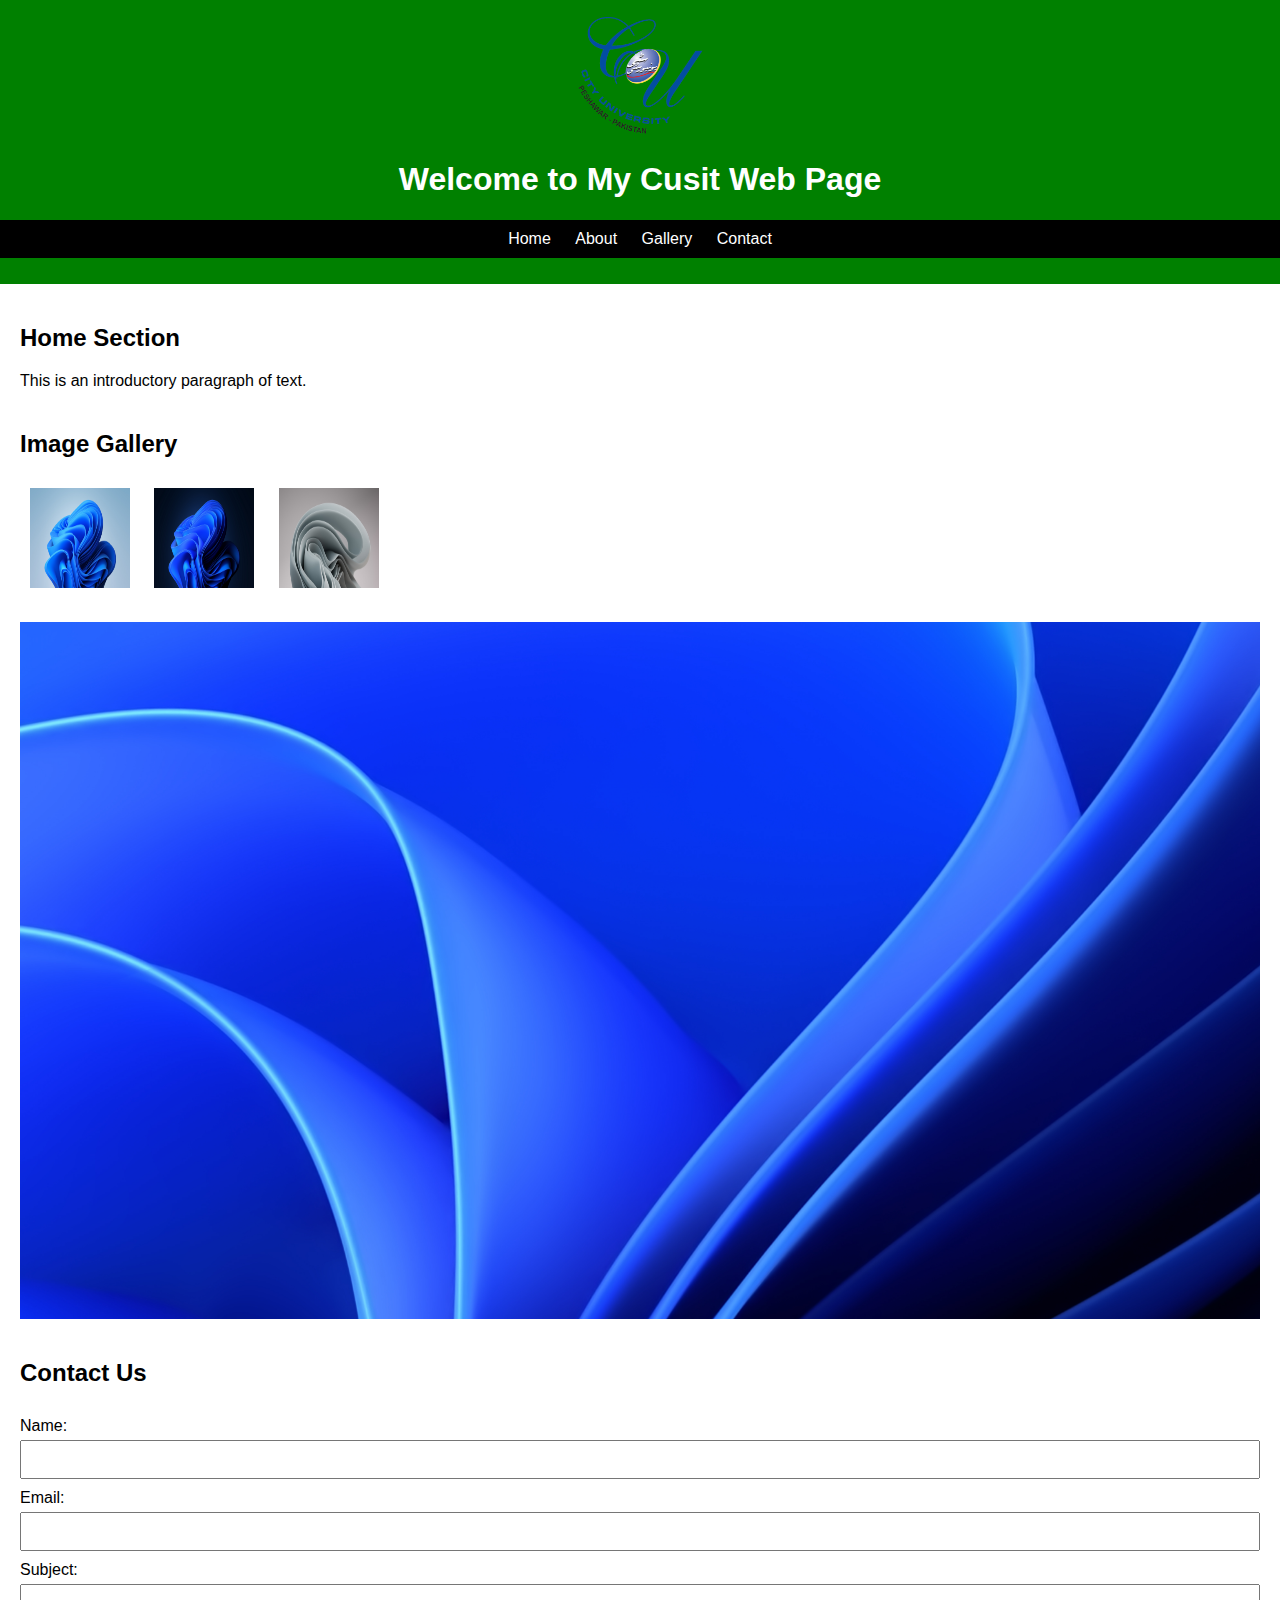
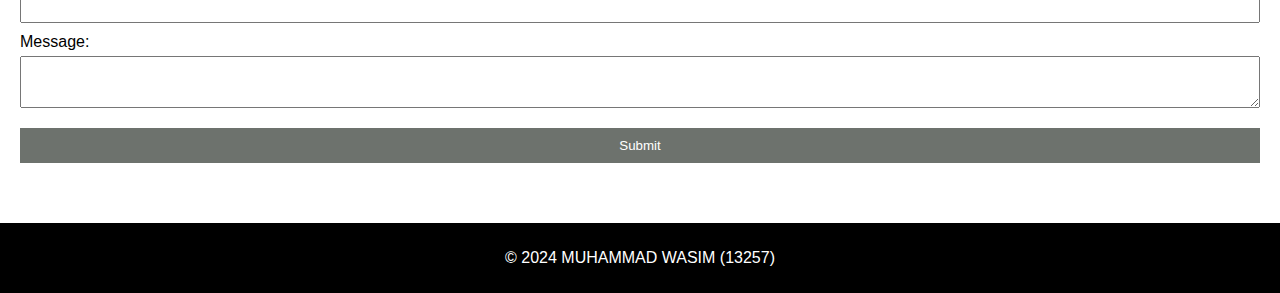
<file: index.html>
<!DOCTYPE html>
<html lang="en">
<head>
    <meta charset="UTF-8">
    <meta name="viewport" content="width=device-width, initial-scale=1.0">
    <title>MUHAMMAD WASIM (13257) Final term paper</title>
    <link rel="stylesheet" href="style.css">
</head>
<body>
    <!-- This is header -->
    <header>
        <img src="logo.png" alt="Logo" id="logo">
        <h1>Welcome to My Cusit Web Page</h1>
        <!-- This is nav -->
        <nav>
            <ul>
                <li><a href="#home">Home</a></li>
                <li><a href="#about">About</a></li>
                <li><a href="#gallery">Gallery</a></li>
                <li><a href="#contact">Contact</a></li>
            </ul>
        </nav>
    </header>
    <!-- This is main -->       
    <main>
        <!-- Home Section -->
        <section id="home">
            <h2>Home Section</h2>
            <p>This is an introductory paragraph of text.</p>
        </section>
        <!-- Gallery Section -->
        <section id="gallery">
            <h2>Image Gallery</h2>
            <div class="thumbnails">
                <img src="1.jpg" alt="Thumbnail 1" onclick="showImage('large1.png')">
                <img src="2.jpg" alt="Thumbnail 2" onclick="showImage('large2.png')">
                <img src="3.jpg" alt="Thumbnail 3" onclick="showImage('large3.png')">
            </div>
            <img id="largeImage" src="4.jpg" alt="Large Image">
        </section>
        <!-- About Section -->
        <section id="contact">
            <h2>Contact Us</h2>
            <form id="contactForm" onsubmit="return validateForm()">
                <label for="name">Name:</label>
                <input type="text" id="name" name="name" >
                <label for="email">Email:</label>
                <input type="email" id="email" name="email">
                <label for="subject">Subject:</label>
                <input type="text" id="subject" name="subject" >
                <label for="message">Message:</label>
                <textarea id="message" name="message"></textarea>
                <button type="submit">Submit</button>
            </form>
        </section>
    </main>
    <!-- This is footer -->
    <footer>
        <p>&copy; 2024 MUHAMMAD WASIM (13257)</p>
    </footer>
    <script src="script.js"></script>
</body>
</html>
</file>
<file: style.css>
body {
    font-family: Arial, sans-serif;
    margin: 0;
    padding: 0;
    box-sizing: border-box;
}

header {
    background-color: green;
    color: white;
    padding: 10px 0;
    text-align: center;
}

header img#logo {
    display: block;
    margin: 0 auto;
    padding: 0 10px;
    height: 130px;

}

nav ul {
    list-style: none;
    padding: 10px;
    background: #000;
}

nav ul li {
    display: inline;
    margin: 0 10px;
    
}

nav ul li a {
    color: white;
    text-decoration: none;
}

main {
    padding: 20px;
}

section {
    margin-bottom: 40px;
}

.thumbnails img {
    width: 100px;
    height: 100px;
    margin: 10px;
    cursor: pointer;
}

#largeImage {
    display: block;
    margin: 20px auto;
    max-width: 100%;
}

form {
    display: flex;
    flex-direction: column;
}

form label {
    margin-top: 10px;
}

form input, form textarea {
    padding: 10px;
    margin-top: 5px;
    width: 100%;
    box-sizing: border-box;
}

form button {
    margin-top: 20px;
    padding: 10px;
    background-color: rgb(109, 114, 109);
    color: white;
    border: none;
    cursor: pointer;
}

footer {
    background-color: black;
    color: white;
    text-align: center;
    padding: 10px 0;
}
</file>
